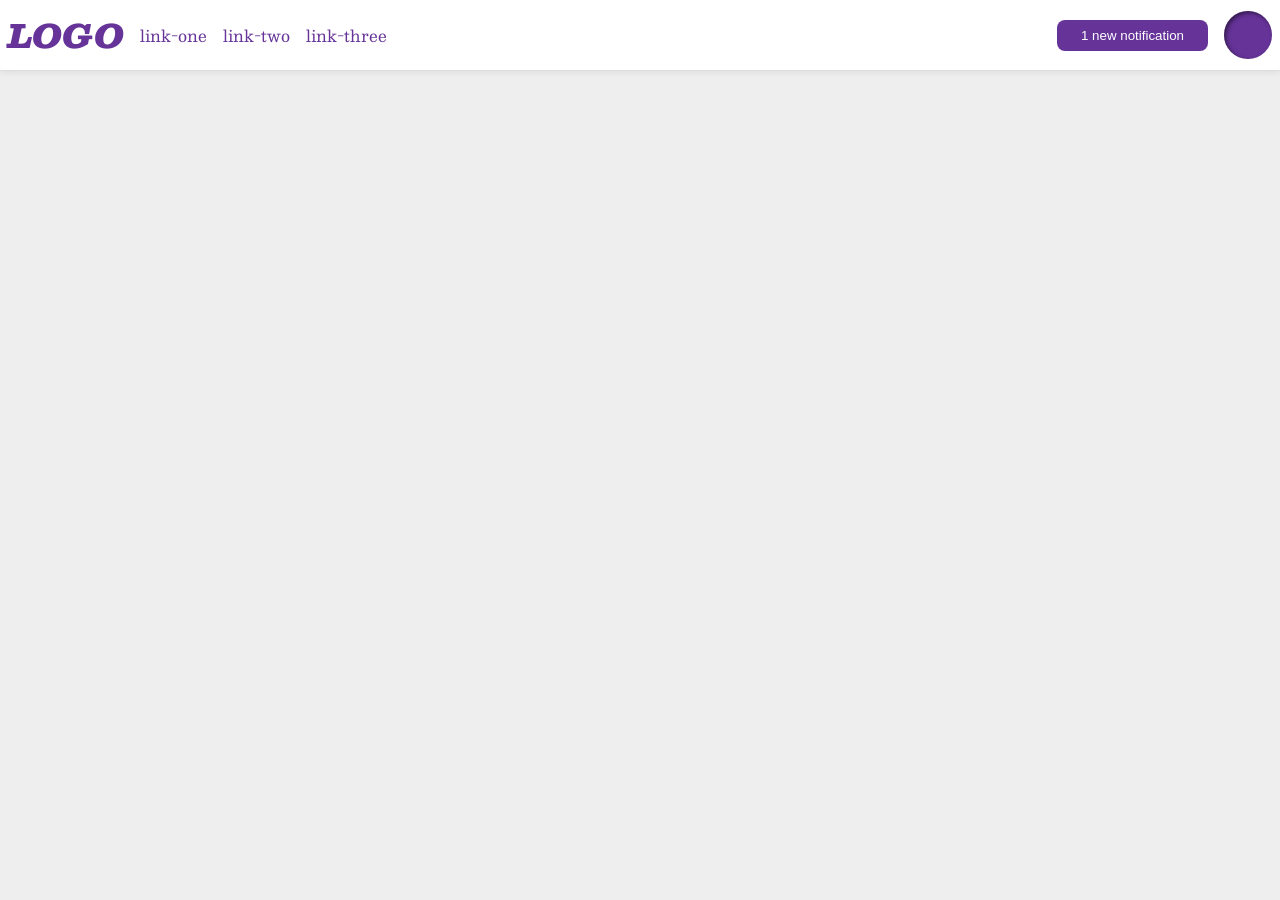
<file: foundations/flex/03-flex-header-2/index.html>
<!DOCTYPE html>
<html lang="en">
  <head>
    <meta charset="UTF-8">
    <meta http-equiv="X-UA-Compatible" content="IE=edge">
    <meta name="viewport" content="width=device-width, initial-scale=1.0">
    <title>Flex Header 2</title>
    <link rel="stylesheet" href="style.css">
  </head>
  <body>
    <div class="header">
      <div class="left">
      <div class="logo">
        LOGO
      </div>
      <ul class="links">
        <li><a href="https://google.com">link-one</a></li>
        <li><a href="https://google.com">link-two</a></li>
        <li><a href="https://google.com">link-three</a></li>
      </ul>
      </div>
      <div class="right">
      <button class="notifications">
        1 new notification
      </button>
      <div class="profile-image"></div>
      </div>
    </div>
  </body>
</html>
</file>
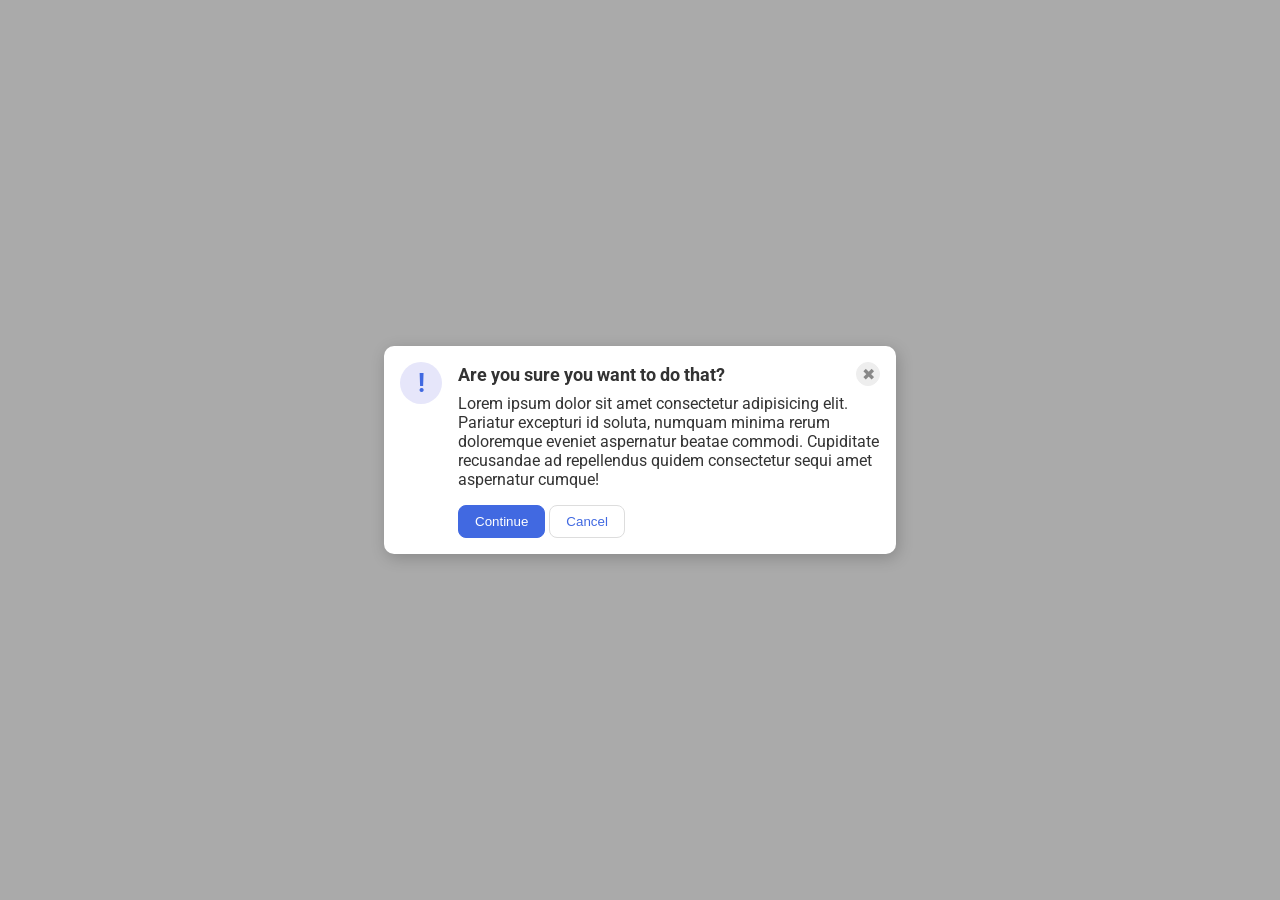
<file: foundations/flex/05-flex-modal/index.html>
<!DOCTYPE html>
<html lang="en">
  <head>
    <meta charset="UTF-8">
    <meta http-equiv="X-UA-Compatible" content="IE=edge">
    <meta name="viewport" content="width=device-width, initial-scale=1.0">
    <link rel="stylesheet" href="style.css">
    <title>Modal</title>
  </head>
  <body>
    <div class="modal">
      <div class="icon">!</div>
      <div class="container">
        <div class="header">Are you sure you want to do that?
          <button class="close-button">✖</button>
        </div>
        <div class="text">Lorem ipsum dolor sit amet consectetur adipisicing elit. Pariatur excepturi id soluta, numquam minima rerum doloremque eveniet aspernatur beatae commodi. Cupiditate recusandae ad repellendus quidem consectetur sequi amet aspernatur cumque!</div>
        <button class="continue">Continue</button>
        <button class="cancel">Cancel</button>
      </div>
    </div>
  </body>
</html>
</file>
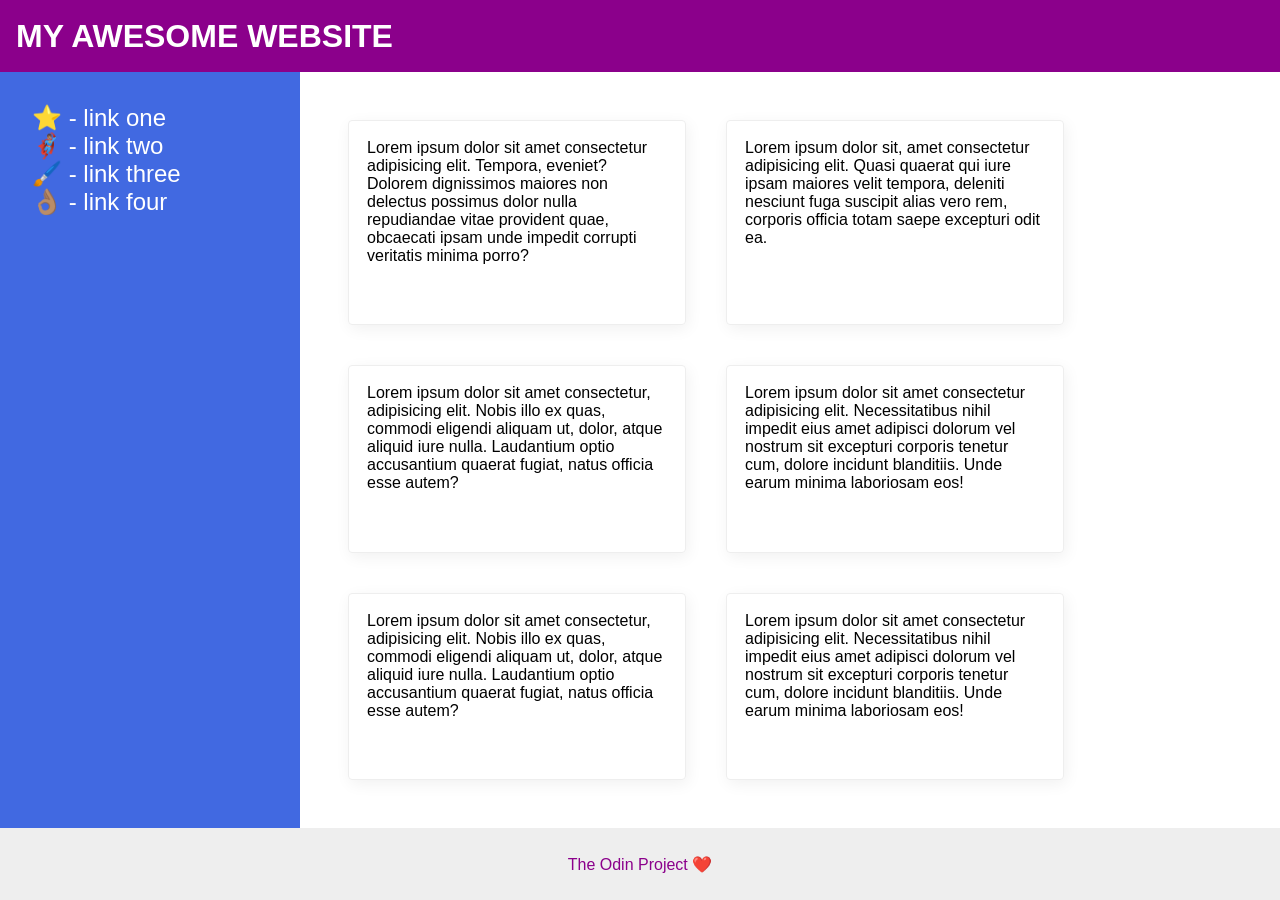
<file: foundations/flex/07-flex-layout-2/index.html>
<!DOCTYPE html>
<html lang="en">
  <head>
    <meta charset="UTF-8">
    <meta http-equiv="X-UA-Compatible" content="IE=edge">
    <meta name="viewport" content="width=device-width, initial-scale=1.0">
    <title>The Holy Grail</title>
    <link rel="stylesheet" href="style.css">
  </head>
  <body>
    <div class="header">
      MY AWESOME WEBSITE
    </div>
    <div class="main-content">
          <div class="sidebar">
      <ul>
        <li><a href="#">⭐ - link one</a></li>
        <li><a href="#">🦸🏽‍♂️ - link two</a></li>
        <li><a href="#">🖌️ - link three</a></li>
        <li><a href="#">👌🏽 - link four</a></li>
      </ul>
    </div>
    <div class="card-content">
    <div class="card">Lorem ipsum dolor sit amet consectetur adipisicing elit. Tempora, eveniet? Dolorem dignissimos maiores non delectus possimus dolor nulla repudiandae vitae provident quae, obcaecati ipsam unde impedit corrupti veritatis minima porro?</div>
    <div class="card">Lorem ipsum dolor sit, amet consectetur adipisicing elit. Quasi quaerat qui iure ipsam maiores velit tempora, deleniti nesciunt fuga suscipit alias vero rem, corporis officia totam saepe excepturi odit ea.</div>
    <div class="card">Lorem ipsum dolor sit amet consectetur, adipisicing elit. Nobis illo ex quas, commodi eligendi aliquam ut, dolor, atque aliquid iure nulla. Laudantium optio accusantium quaerat fugiat, natus officia esse autem?</div>
    <div class="card">Lorem ipsum dolor sit amet consectetur adipisicing elit. Necessitatibus nihil impedit eius amet adipisci dolorum vel nostrum sit excepturi corporis tenetur cum, dolore incidunt blanditiis. Unde earum minima laboriosam eos!</div>
    <div class="card">Lorem ipsum dolor sit amet consectetur, adipisicing elit. Nobis illo ex quas, commodi eligendi aliquam ut, dolor, atque aliquid iure nulla. Laudantium optio accusantium quaerat fugiat, natus officia esse autem?</div>
    <div class="card">Lorem ipsum dolor sit amet consectetur adipisicing elit. Necessitatibus nihil impedit eius amet adipisci dolorum vel nostrum sit excepturi corporis tenetur cum, dolore incidunt blanditiis. Unde earum minima laboriosam eos!</div>
    </div>
    </div>
    <div class="footer">
      The Odin Project ❤️
    </div>
  </body>
</html>
</file>
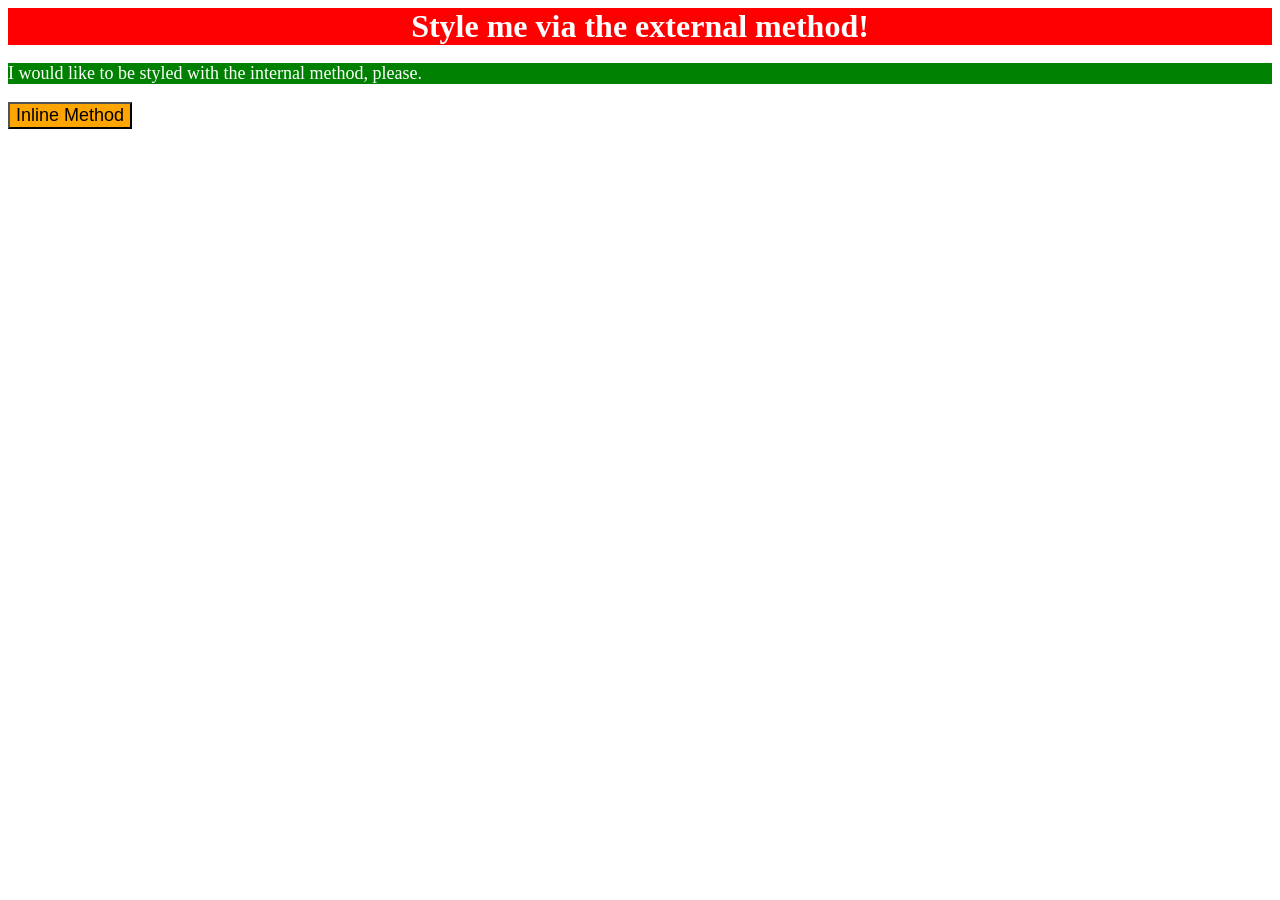
<file: foundations/intro-to-css/01-css-methods/index.html>
<!DOCTYPE html>
<html lang="en">
  <head>
    <meta charset="UTF-8">
    <meta http-equiv="X-UA-Compatible" content="IE=edge">
    <meta name="viewport" content="width=device-width, initial-scale=1.0">
    <title>Methods for Adding CSS</title>
    <link rel="stylesheet" href = styles.css />
    <style>
      p
      {
        background-color: green;
        font-size: 18px;
        color: white;
      }
    </style>
  </head>
  <body>
    <div>Style me via the external method!</div>
    <p>I would like to be styled with the internal method, please.</p>
    <button style ="background-color: orange; font-size: 18px;">Inline Method</button>
  </body>
</html>
</file>
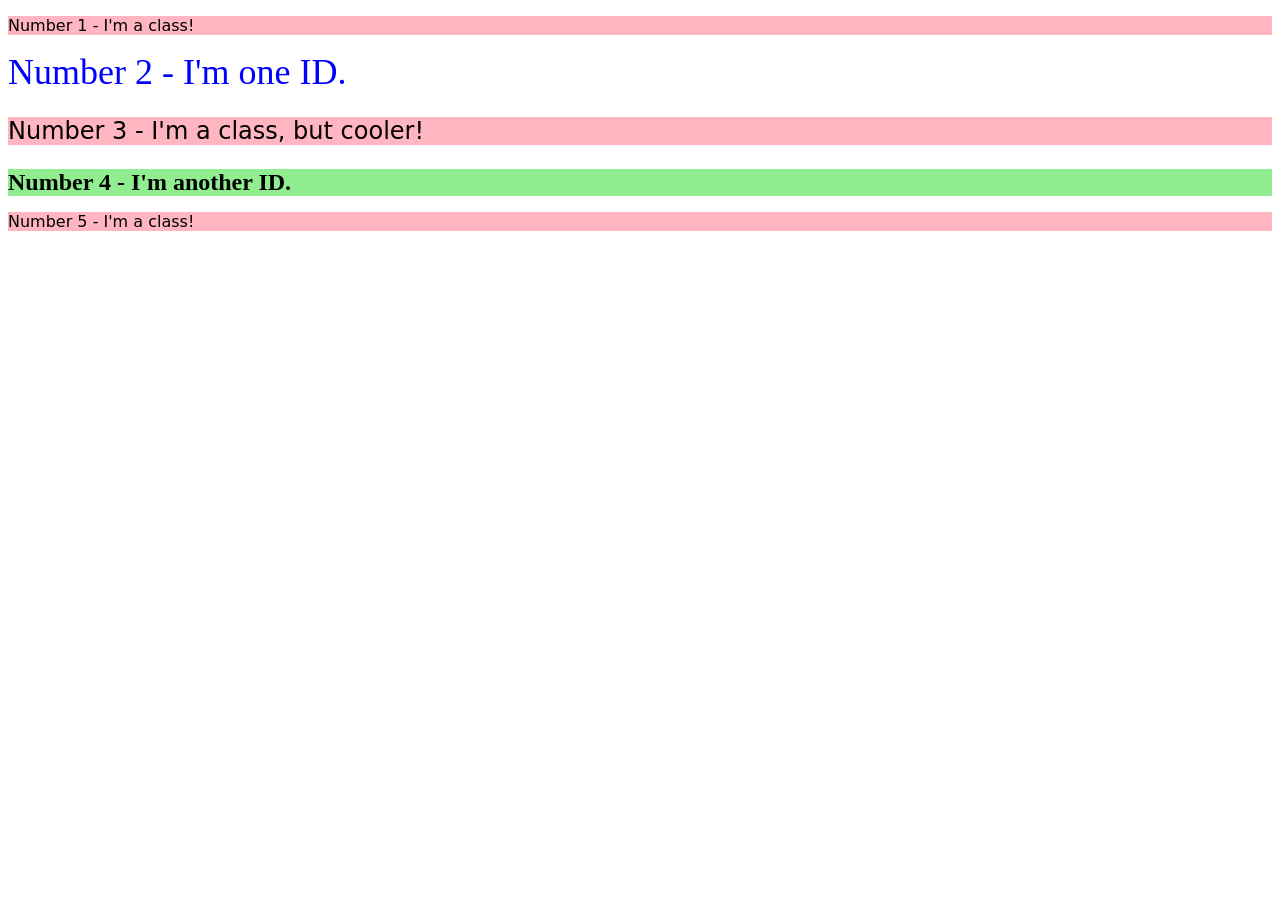
<file: foundations/intro-to-css/02-class-id-selectors/index.html>
<!DOCTYPE html>
<html lang="en">
  <head>
    <meta charset="UTF-8">
    <meta http-equiv="X-UA-Compatible" content="IE=edge">
    <meta name="viewport" content="width=device-width, initial-scale=1.0">
    <title>Class and ID Selectors</title>
    <link rel="stylesheet" href="style.css">
  </head>
  <body>
    <p class = "odd-number">Number 1 - I'm a class!</p>
    <div id="second">Number 2 - I'm one ID.</div>
    <p class = "odd-number adjust-font">Number 3 - I'm a class, but cooler!</p>
    <div id="fourth">Number 4 - I'm another ID.</div>
    <p class = "odd-number">Number 5 - I'm a class!</p>
  </body>
</html>
</file>
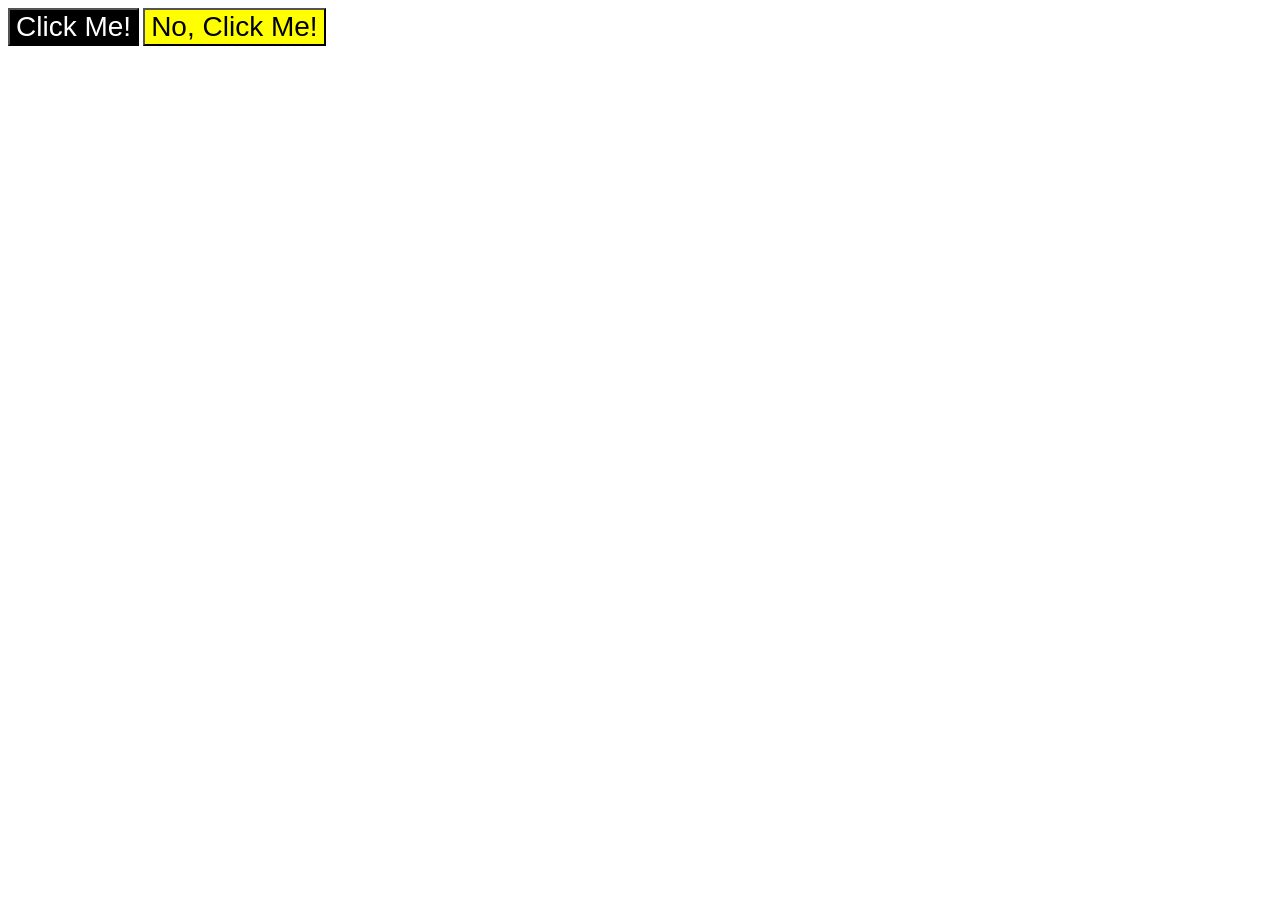
<file: foundations/intro-to-css/03-grouping-selectors/index.html>
<!DOCTYPE html>
<html lang="en">
  <head>
    <meta charset="UTF-8">
    <meta http-equiv="X-UA-Compatible" content="IE=edge">
    <meta name="viewport" content="width=device-width, initial-scale=1.0">
    <title>Grouping Selectors</title>
    <link rel="stylesheet" href="style.css">
  </head>
  <body>
    <button class="my-button black">Click Me!</button>
    <button class="my-button yellow">No, Click Me!</button>
  </body>
</html>
</file>
<file: foundations/flex/03-flex-header-2/style.css>
@import url('https://fonts.googleapis.com/css2?family=Besley:ital,wght@0,400;1,900&display=swap');

body {
  margin: 0;
  background: #eee;
  font-family: Besley, serif;
}

.header {
  background: white;
  border-bottom: 1px solid #ddd;
  box-shadow: 0 0 8px rgba(0,0,0,.1);
  display: flex;
  justify-content: space-between;
  padding: 8px;
}

.profile-image {
  background: rebeccapurple;
  box-shadow: inset 2px 2px 4px rgba(0,0,0,.5);
  border-radius: 50%;
  width: 48px;
  height: 48px;
}

.logo {
  color: rebeccapurple;
  font-size: 32px;
  font-weight: 900;
  font-style: italic;
}

button {
  border: none;
  border-radius: 8px;
  background: rebeccapurple;
  color: white;
  padding: 8px 24px;
}

a {
  text-decoration: none;
  color: rebeccapurple;
}

ul {
  list-style-type: none;
  display: flex;
  margin: 0;
  padding: 0;
  gap: 16px;
}

.left, .right {
  display: flex;
  align-items: center;
  gap: 16px;
}
</file>
<file: foundations/flex/05-flex-modal/style.css>
@import url('https://fonts.googleapis.com/css2?family=Roboto:wght@400;700&display=swap');

html, body {
  height: 100%;
}

body {
  font-family: Roboto, sans-serif;
  margin: 0;
  background: #aaa;
  color: #333;
  /* I'll give you this one for free */
  display: flex;
  align-items: center;
  justify-content: center;
}

.modal {
  background: white;
  width: 480px;
  border-radius: 10px;
  box-shadow: 2px 4px 16px rgba(0,0,0,.2);
}

.icon {
  color: royalblue;
  font-size: 26px;
  font-weight: 700;
  background: lavender;
  width: 42px;
  height: 42px;
  border-radius: 50%;
  display: flex;
  align-items: center;
  justify-content: center;
}

.close-button {
  background: #eee;
  border-radius: 50%;
  color: #888;
  font-weight: 400;
  font-size: 16px;
  height: 24px;
  width: 24px;
  display: flex;
  align-items: center;
  justify-content: center;
  border: 1px solid #eee;
  padding: 0;
}

button {
  cursor: pointer;
  padding: 8px 16px;
  border-radius: 8px;
}

button.continue {
  background: royalblue;
  border: 1px solid royalblue;
  color: white;
}

button.cancel {
  background: white;
  border: 1px solid #ddd;
  color: royalblue;
}

/* SOLUTION: */

.modal {
  display: flex;
  gap: 16px;
  padding: 16px;
}

.icon {
  /* this keeps the icon from getting smashed by the text */
  flex-shrink: 0;
}
/* header container should be wrapped around the button element as well in order for flex style to work */
.header {
  display: flex;
  align-items: center;
  justify-content: space-between;
  font-size: 18px;
  font-weight: 700;
  margin-bottom: 8px;
}

.text {
  margin-bottom: 16px;
}
</file>
<file: foundations/flex/07-flex-layout-2/style.css>
body {
  font-family: -apple-system, BlinkMacSystemFont, 'Segoe UI', Roboto, Oxygen, Ubuntu, Cantarell, 'Open Sans', 'Helvetica Neue', sans-serif;
  margin: 0;
  min-height: 100vh;
  display: flex;
  flex-direction: column;
}

.header {
  height: 72px;
  background: darkmagenta;
  color: white;
  font-size: 32px;
  font-weight: 900;
  display: flex;
  align-items: center;
  padding: 0 16px;
}

.footer {
  height: 72px;
  background: #eee;
  color: darkmagenta;
  display: flex;
  justify-content: center;
  align-items: center;

}

.sidebar {
  width: 300px;
  background: royalblue;
  box-sizing: border-box;
  display: flex;
  flex-direction: column;
  padding: 16px;
}

.card {
  border: 1px solid #eee;
  box-shadow: 2px 4px 16px rgba(0,0,0,.06);
  border-radius: 4px;
  display: flex;
  flex-direction: row;
  padding: 18px;
  max-width: 300px;
  max-height: 200px;
}

.card-content {
  display: flex;
  flex-wrap: wrap;
  flex: 1;
  gap: 40px;
  padding: 48px;
}

.main-content {
  display: flex;
  flex-direction: row;
  flex: 1
}

ul {
  list-style-type: none;
  padding: 0 16px;
}

a {
  text-decoration: none;
  color: white;
  font-size: 24px;
}
</file>
<file: foundations/intro-to-css/02-class-id-selectors/style.css>
/* Add CSS Styling */
.odd-number
 {
    background-color: lightpink;
    font-family: Verdana, "DejaVu Sans", sans-serif;
}

.adjust-font{
    font-size: 24px;
}

#second {
    color: blue;
    font-size: 36px;
}

#fourth {
    background-color: lightgreen;
    font-size: 24px;
    font-weight: bold;
}
</file>
<file: foundations/intro-to-css/03-grouping-selectors/style.css>
/* Add CSS Styling */
.my-button {
    font-size: 28px;
    font-family: Helvetica, "Times New Roman", sans-serif;
}

.black {
    background-color: black;
    color: white;

}

.yellow {
    background-color: yellow;
}
</file>
